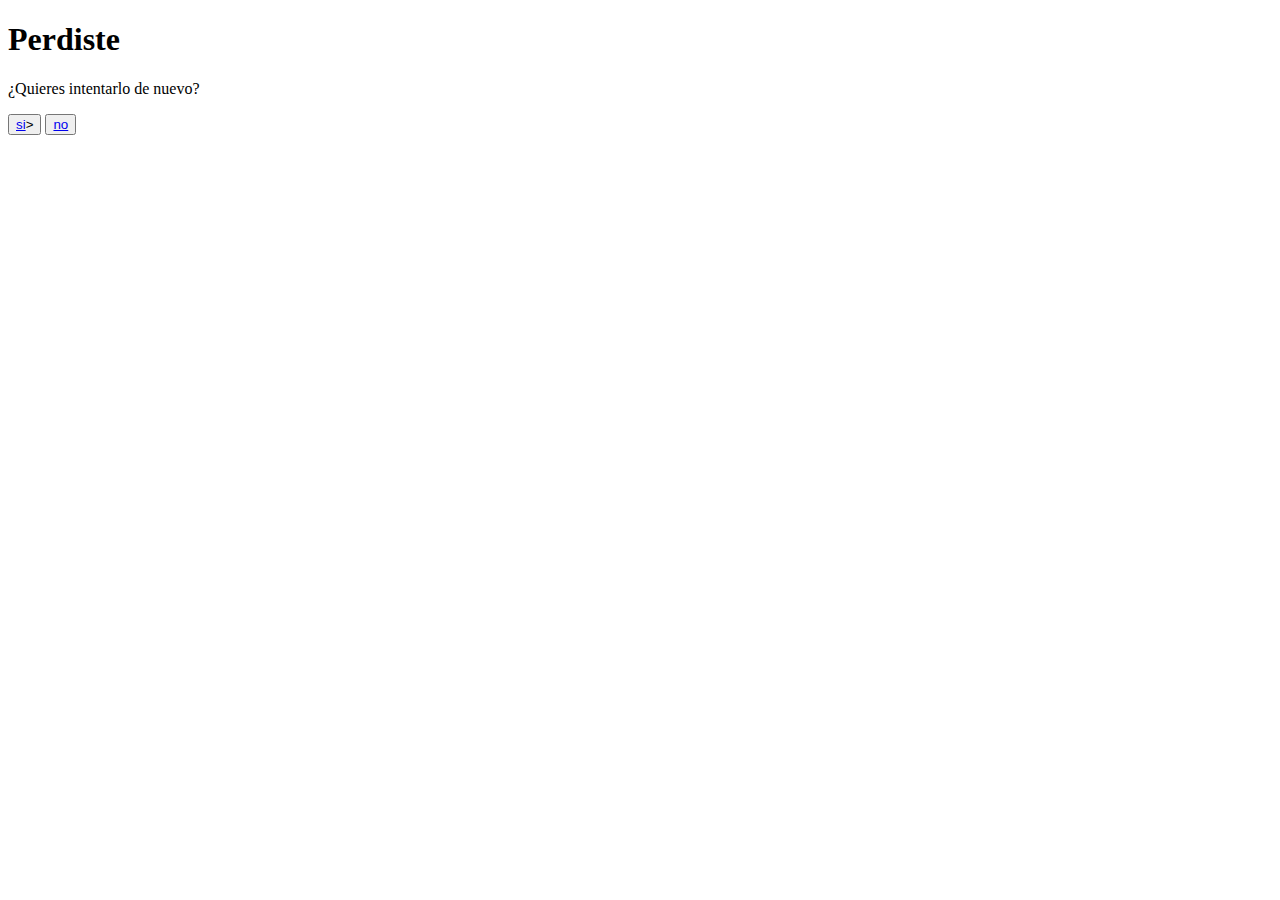
<file: losepage.html>
<!DOCTYPE html>
<html lang="en">
<head>
    <meta charset="UTF-8">
    <meta name="viewport" content="width=device-width, initial-scale=1.0">
    <title>Perdiste</title>
</head>
<body>
    <h1>Perdiste</h1>
    <p>¿Quieres intentarlo de nuevo?</p>
    <button ><a href="index.html">si</a>></button>
    <button ><a href="https://www.youtube.com/">no</a></button>
    
</body>
</html>
</file>
